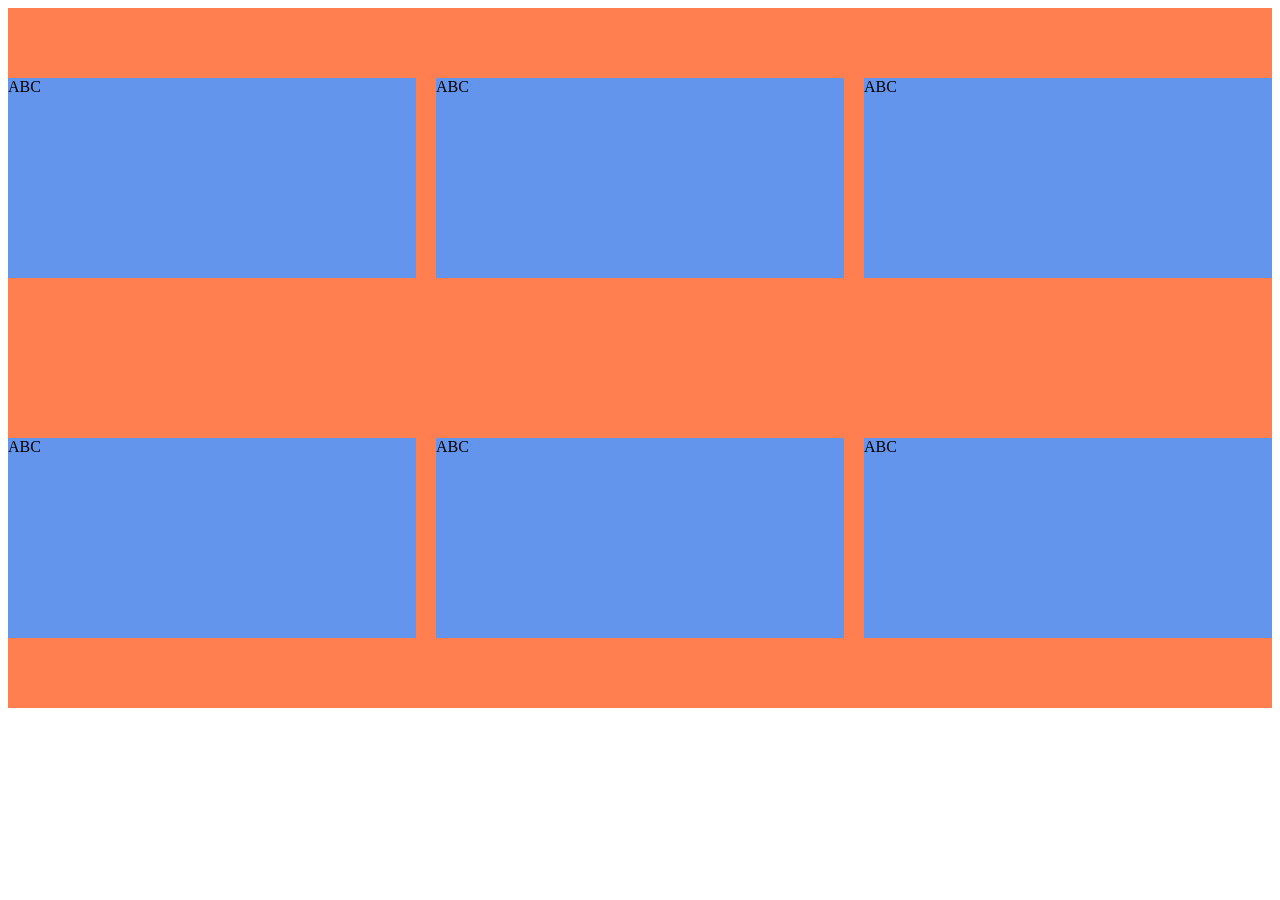
<file: teste.html>
<!DOCTYPE html>
<html lang="pt-br">

<head>
    <meta charset="UTF-8">
    <meta name="viewport" content="width=device-width, initial-scale=1.0">
    <title>TESTE</title>
    <style> /* estilo da pagina teste */
         /* Mexendo na caixa pai */  
        .container{
            background-color: coral;
            height: 700px;
            display: grid;
            grid-template-columns: 1fr 1fr 1fr; 
            gap: 20px;
            justify-content: center;
            align-items: center;                                                                        
        }

        .card{
            background-color: cornflowerblue;
            height: 200px;
        }

        @media(max-width:800px){
        .card{
            background-color: darkblue;
            font-size: 100px;
            color: darkred;
        }
        }
    </style>
</head>

<body>
    <div class="container">
        <!-- caixa pai -->
        <div class="card">ABC</div>
        <div class="card">ABC</div>
        <div class="card">ABC</div>
        <div class="card">ABC</div>
        <div class="card">ABC</div>
        <div class="card">ABC</div>
    </div>
</body>

</html>
</file>
